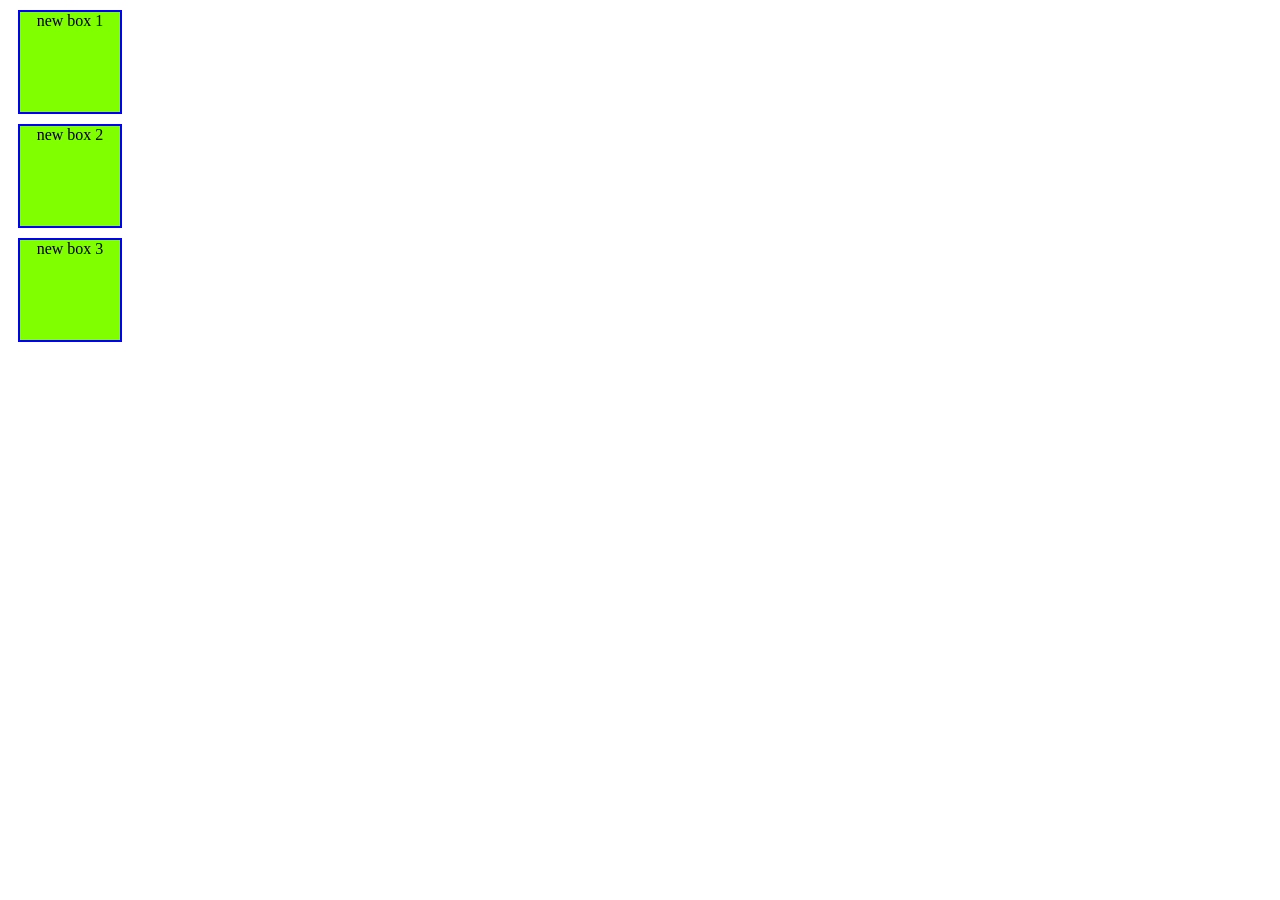
<file: local/conection.html>
<!DOCTYPE html>
<html lang="en">
<head>
    <meta charset="UTF-8">
    <meta name="viewport" content="width=device-width, initial-scale=1.0">
    <title>vikash</title>
    <link rel="stylesheet" href="conection.css">
</head>
<body>
    <!-- <h1 class="heading">vikash</h1>
    <h1 class="heading">vishal</h1>
    <h1 class="heading">rohit</h1>
    <br></br>
    <p> 1st paragraph hello sir</p>
    <p>2nd paragraph</p>
    <p>3nd paragraph</p>
    <pre></pre>
    <button id="myid">click me!</button> -->
    <!-- <div>
        <h1>old heading</h1>
        <h3>product</h3>
        <ul>
            <li>pen</li>
            <li>copy</li>
            <li>phone</li>
            <li>computer</li>
        </ul>
    </div> -->
    <!-- <div><h2>hello javascript!</h2></div> -->
    <div class="box">first </div>
    <div class="box">2</div>
    <div class="box">3</div>
    <script src="conection.js"></script>
</body>
</html>
</file>
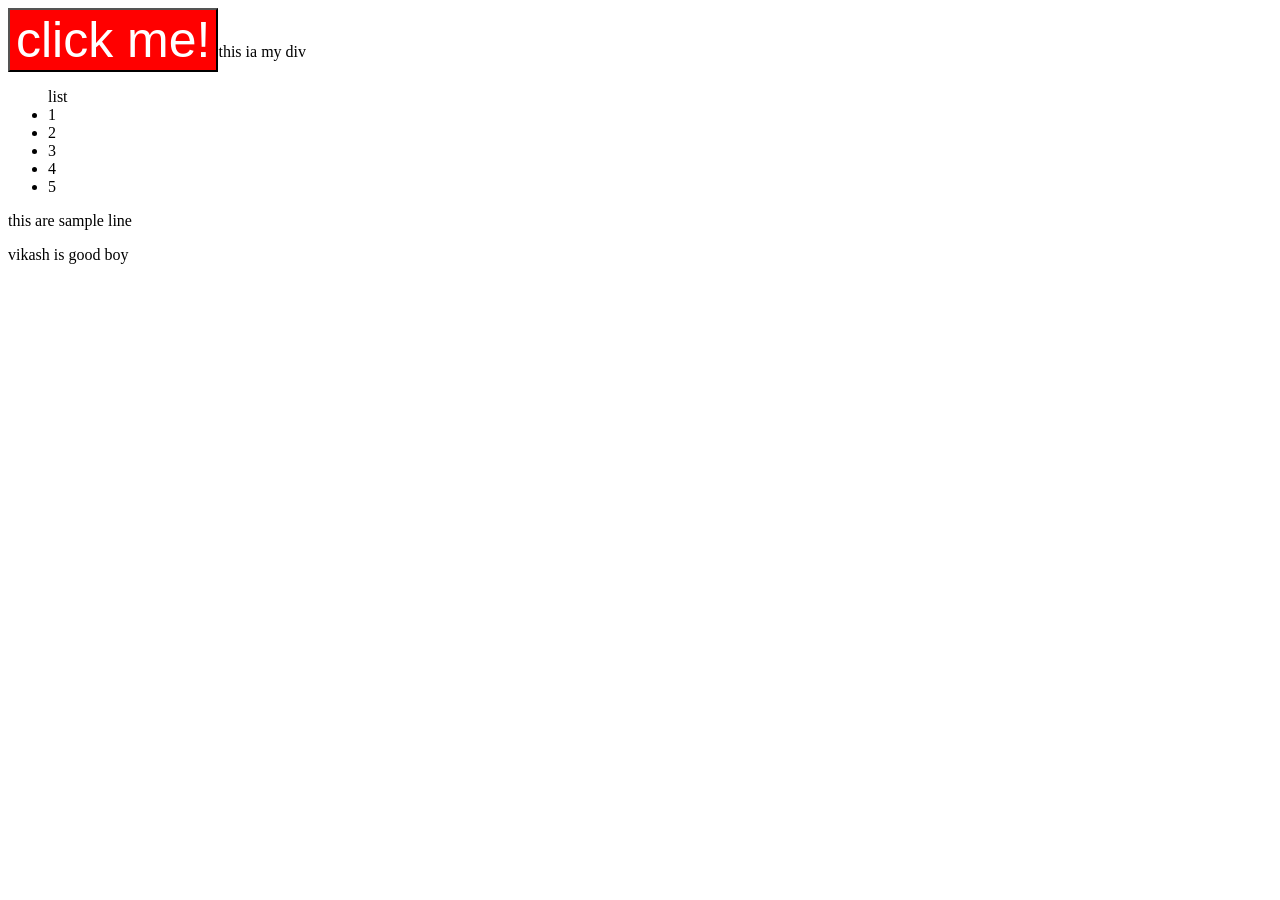
<file: local/DOM.html>
<!DOCTYPE html>
<html lang="en">
<head>
    <meta charset="UTF-8">
    <meta name="viewport" content="width=device-width, initial-scale=1.0">
    <title>vikashthakur</title>
    <link rel="stylesheet" href="DOM.css">
</head>
<body>
    <div id="box">this ia my div
        <ul>list
            <li>1</li>
            <li>2</li>
            <li>3</li>
            <li>4</li>
            <li>5</li>
        </ul>
    </div>
    <p class="para">this are sample line</p>
    <script src="DOM.js"></script>
</body>
</html>
</file>
<file: local/conection.css>
/* body{
    background-color:rgb(90, 90, 203);
}
h1{
    color: rgb(20, 23, 23);
}
button{
    background-color: cadetblue;
}
h2{
    color:brown;
} */

.box{
    height: 100px;
    width: 100px;
    margin: 10px;
    text-align: center;
    border: solid , 2px, blue;
    background-color: chartreuse;
}
</file>
<file: local/DOM.css>
/* #box {
    height: 600px;
    width: 5000px;
    background-color: blueviolet;
    border: 2px solid black;
    color: white;
    font-size: 50px;
} */
#para{
    background-color:blue;
    color: black;
}
/* #button{
    font-size: 100px;
    height: 50px;
    width: 50px;
} */
#button{
    font-size: 100px;
    height: 50px;
    width: 50px;
}
</file>
